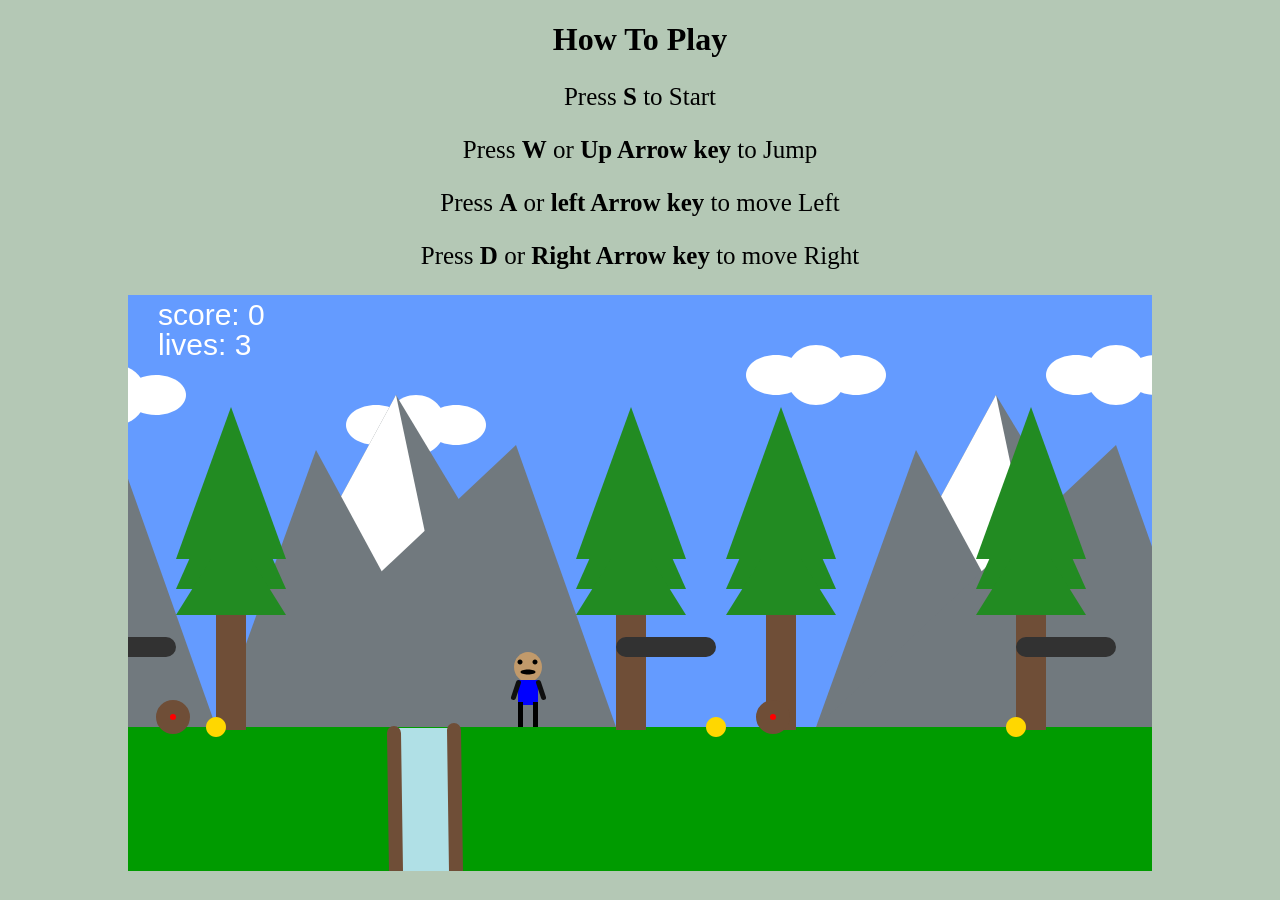
<file: index.html>
<!DOCTYPE html>
<html>
  <head>
    <script src="p5.min.js"></script>
    <script src="p5.sound.min.js"></script>
    <script src="sketch.js"></script>
    <style> body {padding: 0; margin: 0;} </style>
    <link rel="stylesheet" href="style.css">
  </head>
  <body>
    <div>
      <h1>How To Play</h1>
      <p>Press <span><b>S</b></span> to Start</p>
      <p>Press <span><b>W</b></span> or <span> <b>Up Arrow key</b></span> to Jump</p>
      <p>Press <span><b>A</b></span> or <span> <b>left Arrow key</b></span> to move Left</p>
      <p>Press <span><b>D</b></span> or <span> <b>Right Arrow key</b></span> to move Right</p>
    </div>
    
  </body>
</html>
</file>
<file: style.css>
body{
    padding: 0px;
    margin: 0px;
    text-align: center;
    background-color: rgb(180, 200, 181);
    display: block;
}

p{
    font-size: 25px;
}
</file>
